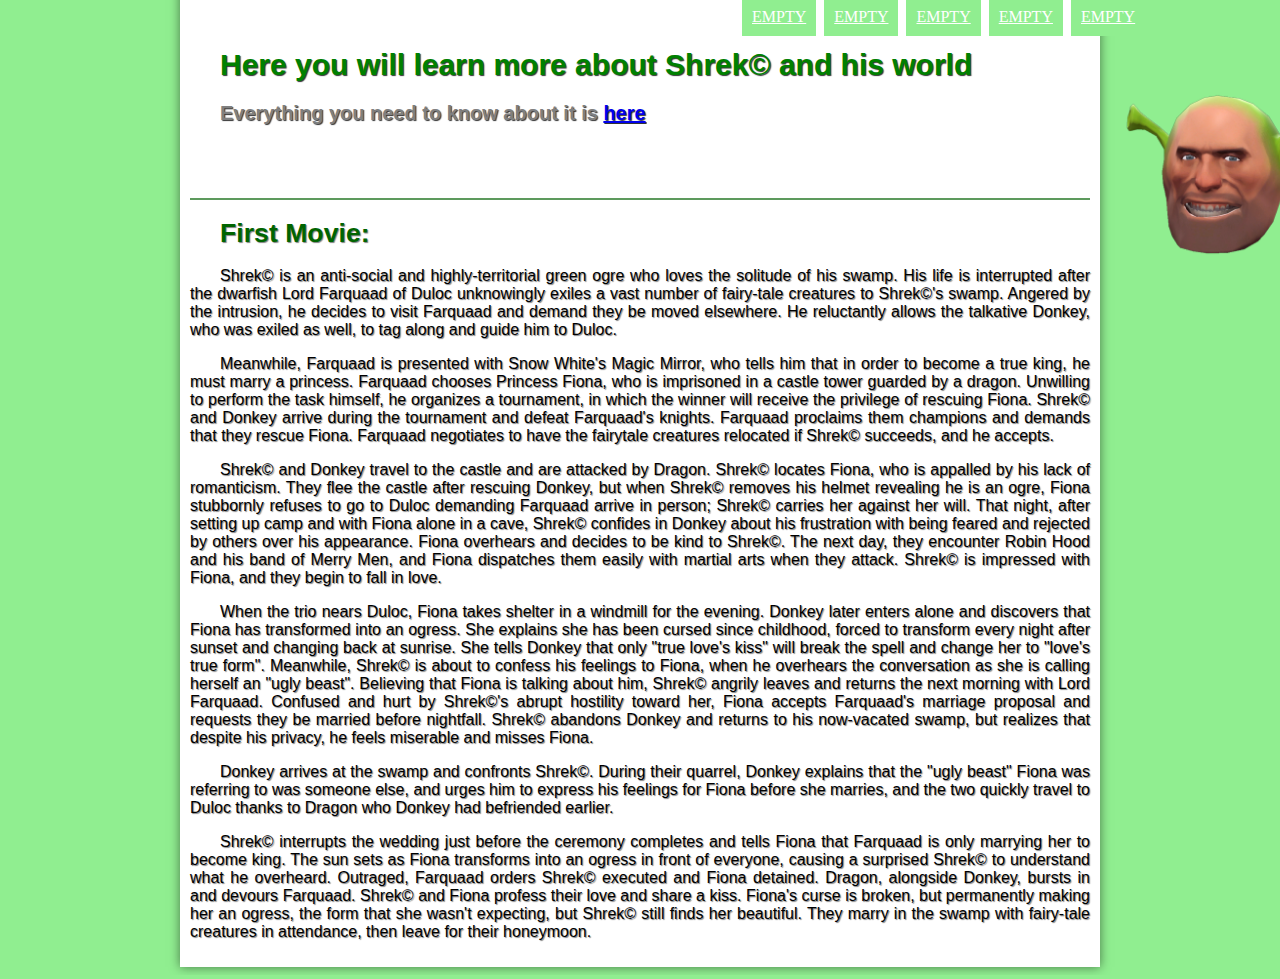
<file: index.html>
<DOCTYPE html>
<html lang="en">
<head>
  <meta charset="UTF-8"/>
  <link rel="stylesheet" href="style.css">
  <title>All about Shrek&copy;</title>
</head>
<body>
  <div id="interface">

    <header id="cabecalho">
    <hgroup>
      <h1>Here you will learn more about Shrek&copy; and his world</h1>
      <h2>Everything you need to know about it is <a href="https://en.wikipedia.org/wiki/Shrek#:~:text=Shrek%20is%20a%202001%20American,same%20name%20by%20William%20Steig.&text=In%20the%20story%2C%20an%20ogre,Lithgow)%20aspiring%20to%20be%20king.">here</a></h2>
    </hgroup>

    <img id="icone" src="cabeca-do-shrek.png"/>
<nav id="menu">
<h1>Main menu</h1>
<ul type="disc">
<li><a href="#">Empty</a></li>
<li><a href="#">Empty</a></li>
<li><a href="#">Empty</a></li>
<li><a href="#">Empty</a></li>
<li><a href="#">Empty</a></li>
</ul>
</nav>
</header>

  <h1>First Movie:</h1>
  <p>Shrek&copy; is an anti-social and highly-territorial green ogre who loves the solitude of his swamp. His life is interrupted after the dwarfish Lord Farquaad of Duloc unknowingly exiles a vast number of fairy-tale creatures to Shrek&copy;'s swamp. Angered by the intrusion, he decides to visit Farquaad and demand they be moved elsewhere. He reluctantly allows the talkative Donkey, who was exiled as well, to tag along and guide him to Duloc.</p>

  <p>Meanwhile, Farquaad is presented with Snow White's Magic Mirror, who tells him that in order to become a true king, he must marry a princess. Farquaad chooses Princess Fiona, who is imprisoned in a castle tower guarded by a dragon. Unwilling to perform the task himself, he organizes a tournament, in which the winner will receive the privilege of rescuing Fiona. Shrek&copy; and Donkey arrive during the tournament and defeat Farquaad's knights. Farquaad proclaims them champions and demands that they rescue Fiona. Farquaad negotiates to have the fairytale creatures relocated if Shrek&copy; succeeds, and he accepts.</p>

  <p>Shrek&copy; and Donkey travel to the castle and are attacked by Dragon. Shrek&copy; locates Fiona, who is appalled by his lack of romanticism. They flee the castle after rescuing Donkey, but when Shrek&copy; removes his helmet revealing he is an ogre, Fiona stubbornly refuses to go to Duloc demanding Farquaad arrive in person; Shrek&copy; carries her against her will. That night, after setting up camp and with Fiona alone in a cave, Shrek&copy; confides in Donkey about his frustration with being feared and rejected by others over his appearance. Fiona overhears and decides to be kind to Shrek&copy;. The next day, they encounter Robin Hood and his band of Merry Men, and Fiona dispatches them easily with martial arts when they attack. Shrek&copy; is impressed with Fiona, and they begin to fall in love.</p>

  <p>When the trio nears Duloc, Fiona takes shelter in a windmill for the evening. Donkey later enters alone and discovers that Fiona has transformed into an ogress. She explains she has been cursed since childhood, forced to transform every night after sunset and changing back at sunrise. She tells Donkey that only "true love's kiss" will break the spell and change her to "love's true form". Meanwhile, Shrek&copy; is about to confess his feelings to Fiona, when he overhears the conversation as she is calling herself an "ugly beast". Believing that Fiona is talking about him, Shrek&copy; angrily leaves and returns the next morning with Lord Farquaad. Confused and hurt by Shrek&copy;'s abrupt hostility toward her, Fiona accepts Farquaad's marriage proposal and requests they be married before nightfall. Shrek&copy; abandons Donkey and returns to his now-vacated swamp, but realizes that despite his privacy, he feels miserable and misses Fiona.</p>

  <p>Donkey arrives at the swamp and confronts Shrek&copy;. During their quarrel, Donkey explains that the "ugly beast" Fiona was referring to was someone else, and urges him to express his feelings for Fiona before she marries, and the two quickly travel to Duloc thanks to Dragon who Donkey had befriended earlier.</p>

  <p>Shrek&copy; interrupts the wedding just before the ceremony completes and tells Fiona that Farquaad is only marrying her to become king. The sun sets as Fiona transforms into an ogress in front of everyone, causing a surprised Shrek&copy; to understand what he overheard. Outraged, Farquaad orders Shrek&copy; executed and Fiona detained. Dragon, alongside Donkey, bursts in and devours Farquaad. Shrek&copy; and Fiona profess their love and share a kiss. Fiona's curse is broken, but permanently making her an ogress, the form that she wasn't expecting, but Shrek&copy; still finds her beautiful. They marry in the swamp with fairy-tale creatures in attendance, then leave for their honeymoon.</p>
  </div>
</body>
</html>
</file>
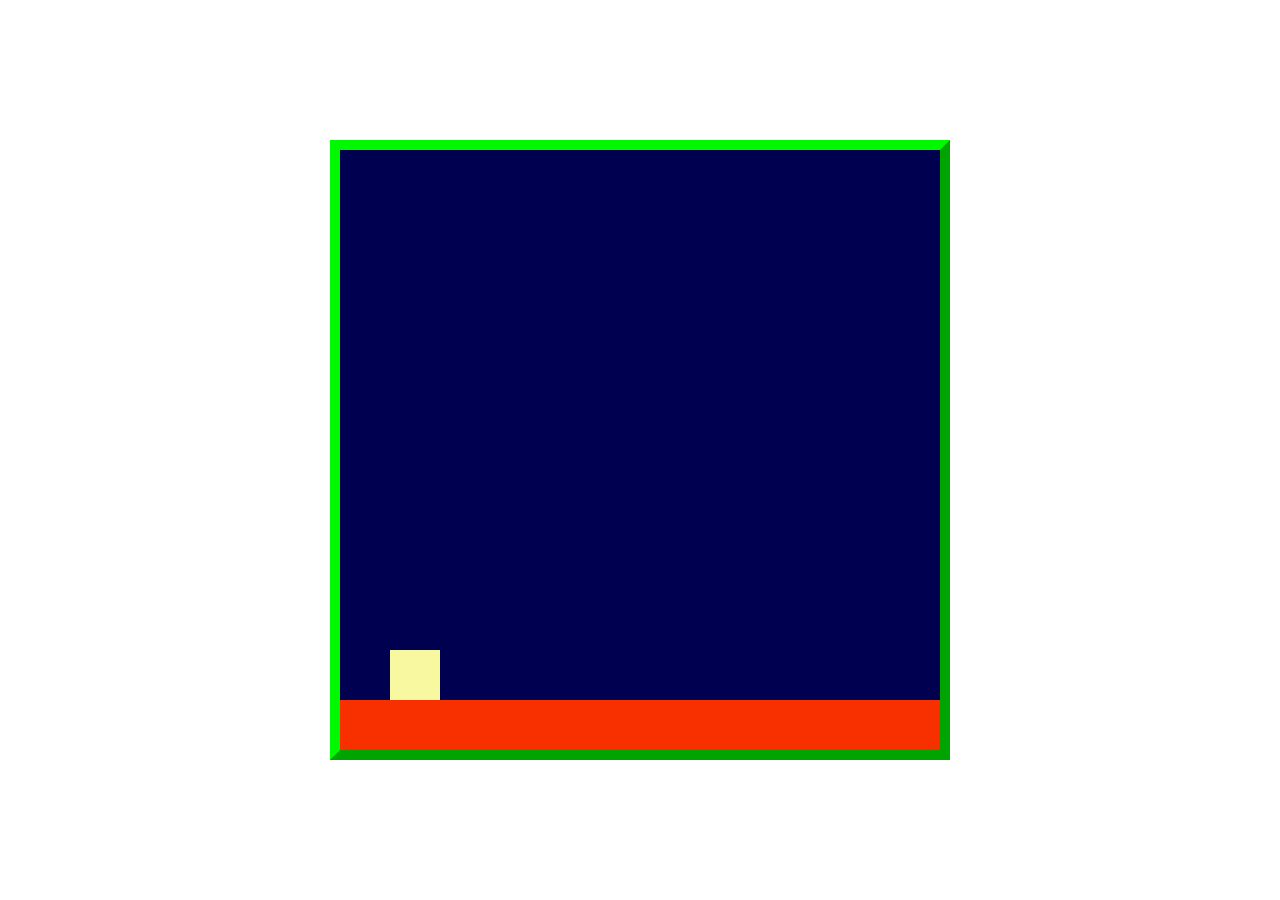
<file: jogo.html>
<!DOCTYPE html>
<html lang="pt-BR">
<head>
	<meta charset="UTF-8"/>
	<title>Minha primeira engine</title>
	<style>
		canvas {
	position: absolute;
	top: 0px;
	bottom: 0px;
	left: 0px;
	right: 0px;
	margin: auto;
}
	</style>
<body>
	<script>

		//variáveis do jogo

var canvas,ctx,ALTURA,LARGURA,frames=0,maxPulos=999,

chao= {
	y: 550,
	altura: 50,
	cor: "#F83000",

	desenha: function() {
		ctx.fillStyle=this.cor;
		ctx.fillRect(0,this.y,LARGURA,this.altura);
	}
},

bloco= {
	x: 50,
	y: 0,
	altura: 50,
	largura: 50,
	cor: "#F8F8A0",
	gravidade: 1.5,
	velocidade: 0,
	forcaDoPulo: 25,
	qntPulos: 0,

	atualiza: function() {
		this.velocidade+=this.gravidade;
		this.y+=this.velocidade;

		if (this.y>chao.y-this.altura) {
			this.y=chao.y-this.altura;
			this.qntPulos=0;
		}
	},

	pula: function() {
		if (this.qntPulos<maxPulos) {
			this.velocidade=-this.forcaDoPulo;
			this.qntPulos++;
		}
	},

	desenha: function() {
		ctx.fillStyle=this.cor;
		ctx.fillRect(this.x,this.y,this.largura,this.altura);
	}
};

function clique(event) {
	bloco.pula();
}

function main() {
	ALTURA=window.innerHeight;
	LARGURA=window.innerWidth;

	if (LARGURA>=500) {
		LARGURA=600;
		ALTURA=600;
	}

	canvas=document.createElement("canvas");
	canvas.width=LARGURA;
	canvas.height=ALTURA;
	canvas.style.border="10px outset #00F800";

	ctx=canvas.getContext("2d");
	document.body.appendChild(canvas);
	document.addEventListener("mousedown",clique);

	roda();
}

function roda() {
	atualiza();
	desenha();

	window.requestAnimationFrame(roda);
}

function atualiza() {
	frames++;

	bloco.atualiza()
}

function desenha() {
	ctx.fillStyle="#000050";
	ctx.fillRect(0,0,LARGURA,ALTURA);

	chao.desenha();
	bloco.desenha();
}

//inicializa o jogo
main();
	</script>
</body>
</hmtl>
</file>
<file: style.css>
@charset "UTF-8";

/* Formatação do Cabeçalho Geral */

h1 {
  font-family: Arial;
  font-size: 20pt;
  color: darkgreen;
  text-shadow: 1px 1px 1px grey;
  text-align: justify;
  text-indent: 30px;
}

/* Formatação do Parágrafo Geral */

p {
  font-family: Arial;
  font-size: 12pt;
  color: black;
  text-shadow: 1px 1px 1px grey;
  text-align: justify;
  text-indent: 30px;
}

/* Cor do Fundo */

body {
  background-color: lightgreen;
  color: rgba(0,0,0,1);
}

/* Cor da Página */

div#interface {
  width: 900px;
  background-color: #FFFFFF;
  margin: -20px auto 0px auto;
  box-shadow: 0px 0px 10px rgba(0, 0, 0, .5);
  padding: 10px;
}

/* Formatação do Shrekzinho */

header#cabecalho img#icone {
  position: absolute;
  left: 1100px;
  top: 50px;
  width: 250px;
}

/* Formatação da linha que separa o Cabeçalho do resto */

header#cabecalho {
  border-bottom: 2px lightgreen outset;
  height: 150px;
}

/* Formatação de tudo o que tá antes da Linha */

header#cabecalho h1 {
  font-family: Arial;
  font-size: 30px;
  color: green;
  text-shadow: 1px 1px 1px rgba(0,0,0,.8);
  text-align: justify;
  padding: 0px;
  margin-bottom: 0px;
  margin-top: 50px;
}

header#cabecalho h2 {
  font-family: Arial;
  font-size: 20px;
  color: grey;
  text-shadow: 1px 1px 1px rgba(0,0,0,.8);
  text-align: justify;
  text-indent: 30px;
  padding: 0px;
  margin-top: 20px;
}

/* Formatação do Menu (na parte superior da página) */

nav#menu ul {
  list-style: none;
  text-transform: uppercase;
  position: absolute;
  top: -20px;
  left: 700px;
}

/* Formato do Bloco do Menu e Efeito de transição de cor */

nav#menu li {
  display: inline-block;
  background-color: lightgreen;
  padding: 10px;
  margin: 2px;
  -webkit-transition: background-color .8s;
  -moz-transition: background-color .8s;
  -o-transition: background-color .8s;
  -ms-transition: background-color .8s;
  transition: background-color .8s;
}

/* Quadrado verde escuro do Menu */

nav#menu li:hover {
  background-color: darkgreen;
}

nav#menu h1 {
  display: none;
}

/* Cor da letra do menu antes de apontar */

nav#menu a {
  color: #FFFFFF;
}

/* Cor da letra do menu depois de apontar */

nav#menu a:hover {
  color: lightgreen;
}
</file>
